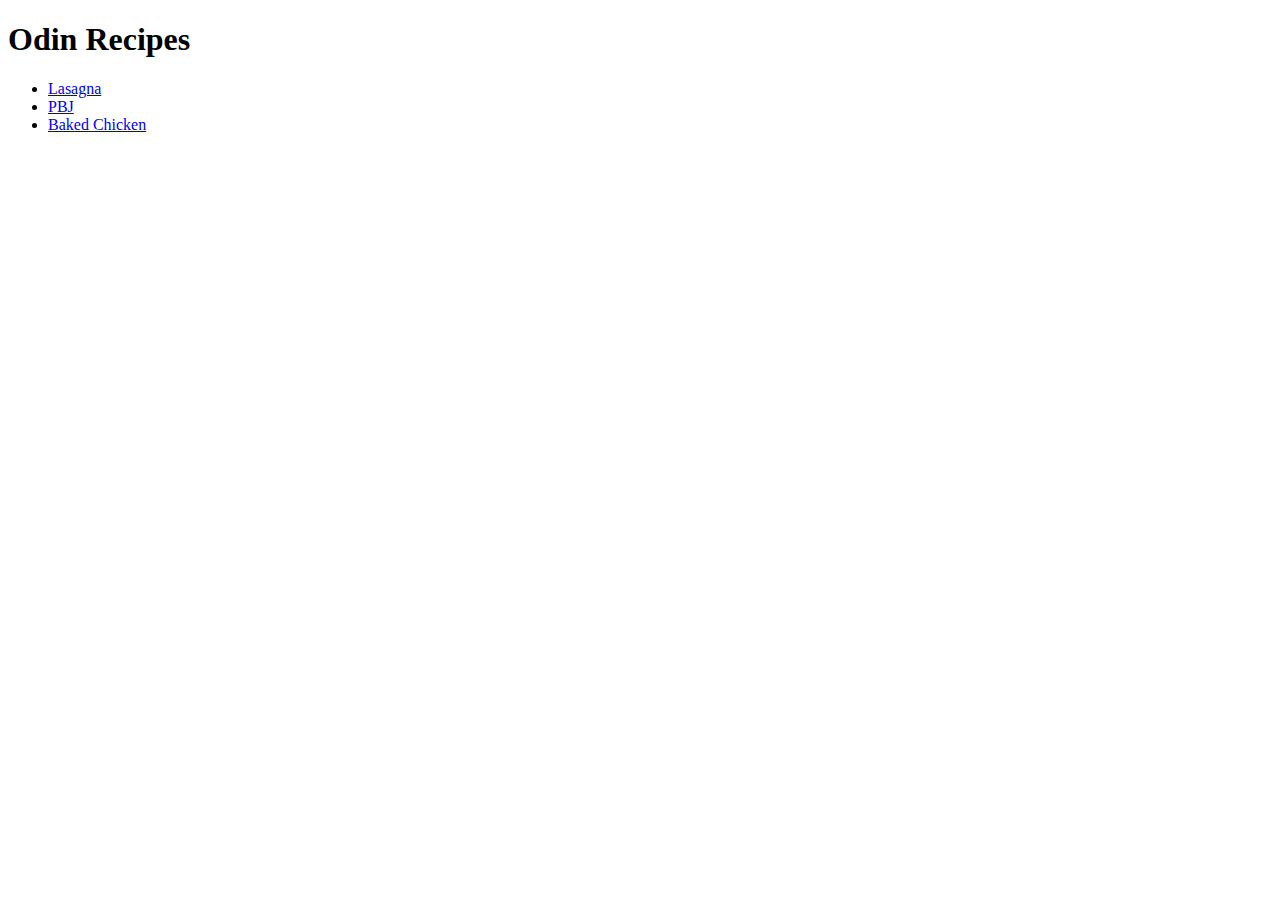
<file: index.html>
<!DOCTYPE html>
<html lang="en">
<head>
    <meta charset="UTF-8">
    <meta name="viewport" content="width=device-width, initial-scale=1.0">
    <title>Document</title>
    <link rel="stylesheet" href="styles.css">
</head>
<body>
    <h1>Odin Recipes</h1>
    <ul>
    <li><a href="recipes/lasagna.html" target="_blank">Lasagna</a></li>
    <li><a href="recipes/pbj.html" target="_blank">PBJ</a></li>
    <li><a href="recipes/baked_chicken.html" target="_blank">Baked Chicken</a></li>
    <!--Hello tes454545ting--><div></div>
    </ul>
</body>
</html>
</file>
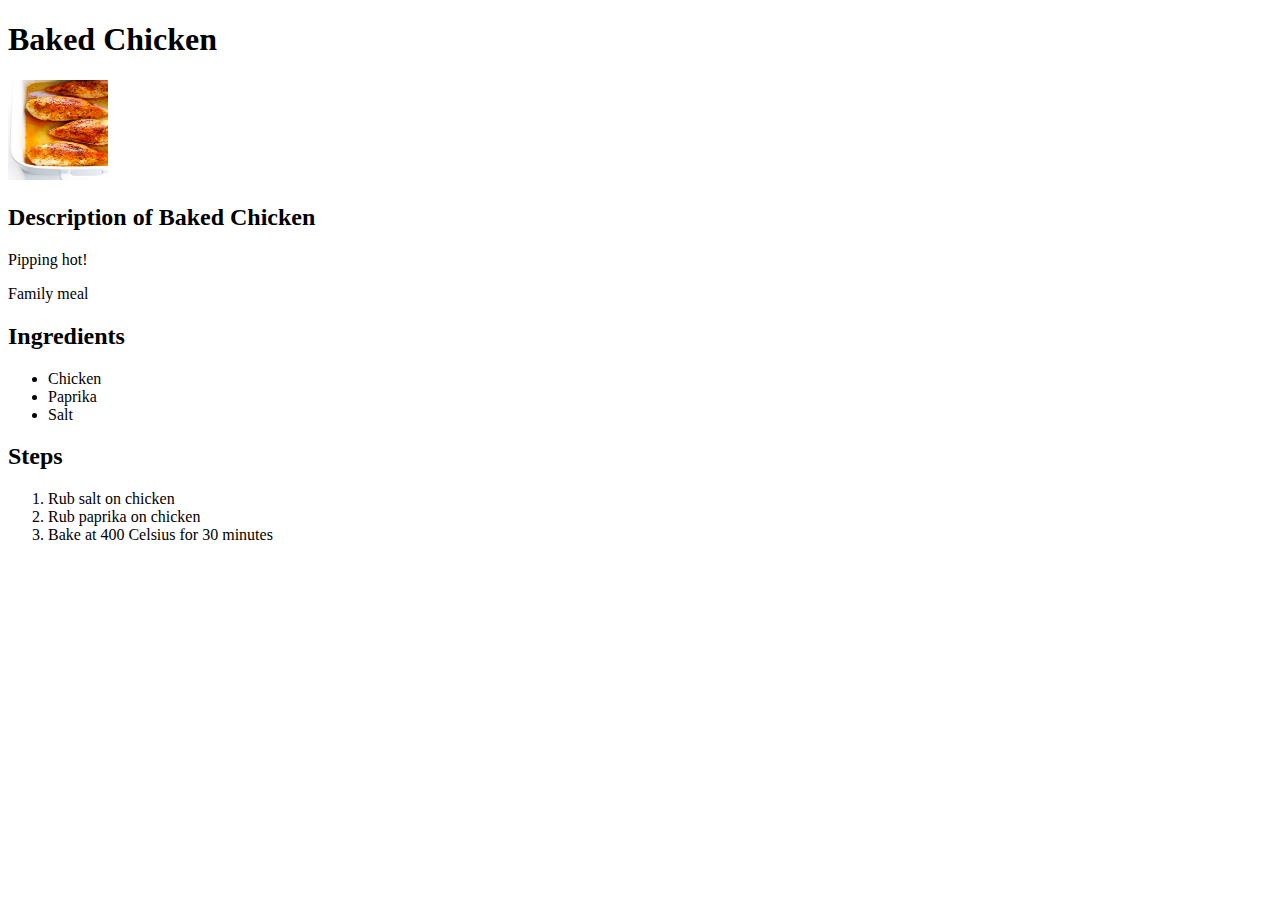
<file: recipes/baked_chicken.html>
<!DOCTYPE html>
<html lang="en">
<head>
    <meta charset="UTF-8">
    <meta name="viewport" content="width=device-width, initial-scale=1.0">
    <title>Document</title>
    <link rel="stylesheet" href="../styles.css">
</head>
<body>
    <h1>Baked Chicken</h1>
    <img src="../images/BakedChicken.webp" id="chk-picture">
    <h2>Description of Baked Chicken</h2>
    <p>Pipping hot!</p>
    <p>Family meal</p>
    <h2>Ingredients</h2>
        <ul>
            <li>Chicken</li>
            <li>Paprika</li>
            <li>Salt</li>
        </ul>
    <h2>Steps</h2>
        <ol>
            <li>Rub salt on chicken</li>
            <li>Rub paprika on chicken</li>
            <li>Bake at 400 Celsius for 30 minutes</li>
        </ol>
</body>
</html>
</file>
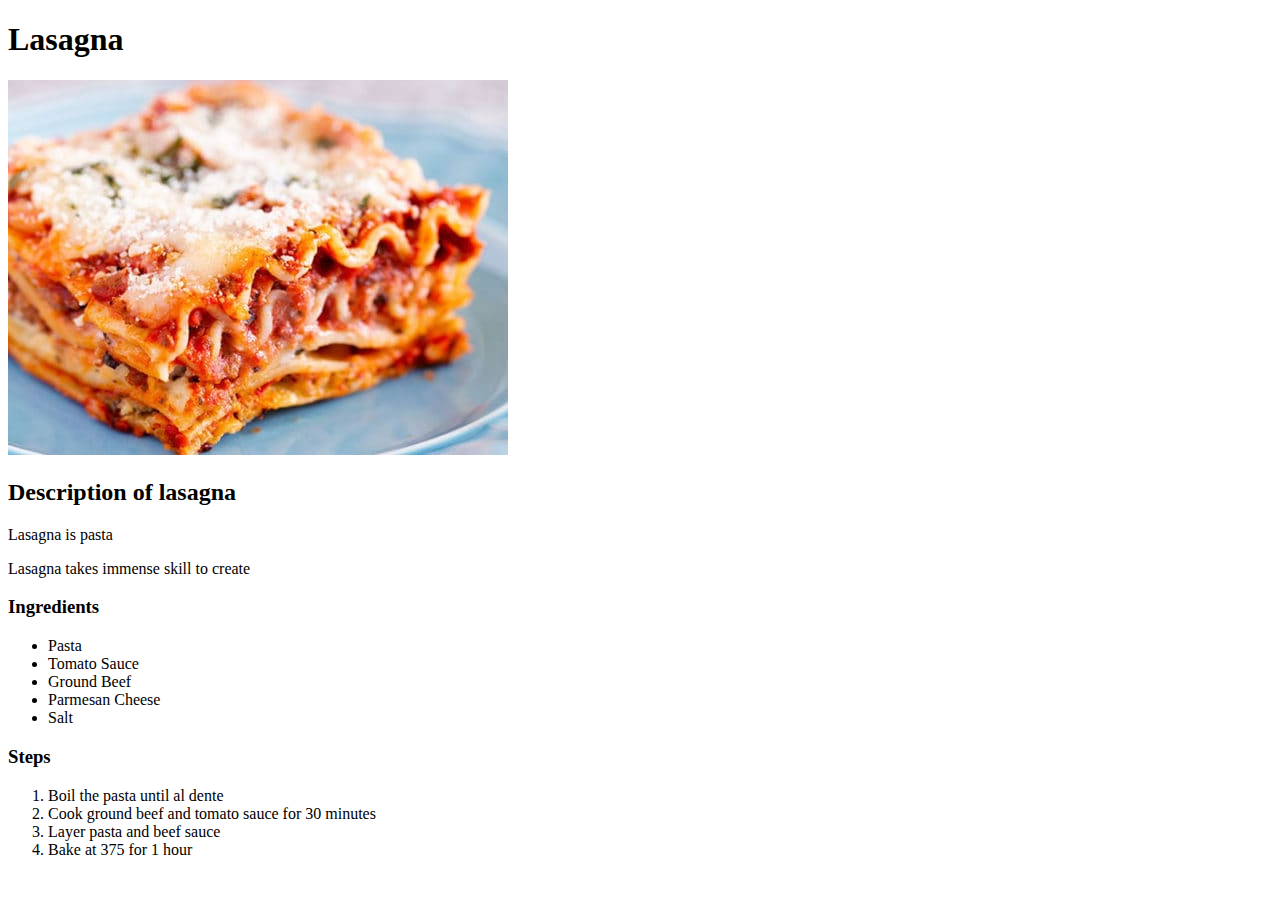
<file: recipes/lasagna.html>
<!DOCTYPE html>
<html lang="en">
<head>
    <meta charset="UTF-8">
    <meta name="viewport" content="width=device-width, initial-scale=1.0">
    <title>Document</title>
    <link rel="stylesheet" href="../styles.css">
</head>
<body>
    <h1>Lasagna</h1>
    <img src="../images/best _lasagna.jpg">
    <h2>Description of lasagna</h2>
    <p>Lasagna is pasta</p>
    <p>Lasagna takes immense skill to create</p>
    <h3>Ingredients</h3>
    <ul>
        <li>Pasta</li>
        <li>Tomato Sauce</li>
        <li>Ground Beef</li>
        <li>Parmesan Cheese</li>
        <li>Salt</li>
    </ul>
    <h3>Steps</h3>
    <ol>
        <li>Boil the pasta until al dente</li>
        <li>Cook ground beef and tomato sauce for 30 minutes</li>
        <li>Layer pasta and beef sauce</li>
        <li>Bake at 375 for 1 hour</li>
    </ol>
</body>
</html>
</file>
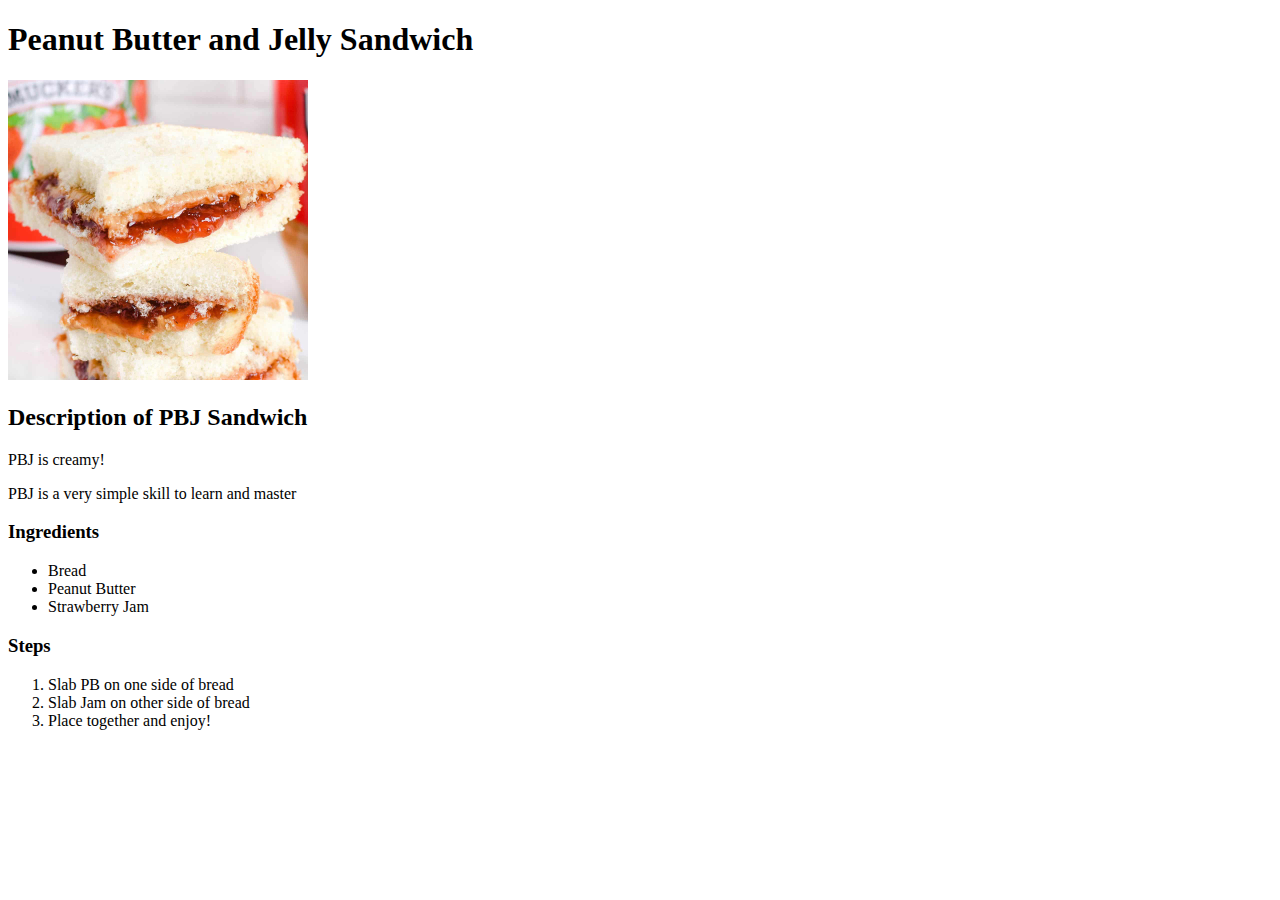
<file: recipes/pbj.html>
<!DOCTYPE html>
<html lang="en">
<head>
    <meta charset="UTF-8">
    <meta name="viewport" content="width=device-width, initial-scale=1.0">
    <title>Document</title>
    <link rel="stylesheet" href="../styles.css">
</head>
<body>
    <h1>Peanut Butter and Jelly Sandwich</h1>
    <img src="../images/sandwich.jpeg" id="pbj-picture">
    <h2>Description of PBJ Sandwich</h2>
    <p>PBJ is creamy!</p>
    <p>PBJ is a very simple skill to learn and master</p>
    
    <h3>Ingredients</h3>
        <ul>
            <li>Bread</li>
            <li>Peanut Butter</li>
            <li>Strawberry Jam</li>
        </ul>
    <h3>Steps</h3>
        <ol>
            <li>Slab PB on one side of bread</li>
            <li>Slab Jam on other side of bread</li>
            <li>Place together and enjoy!</li>
        </ol>
</body>
</html>
</file>
<file: styles.css>
#pbj-picture {
    height: auto;
    width: 300px; 
}

#chk-picture {
    height: 100px;
    width: 100px;
    /*Not up to date*/
}
</file>
